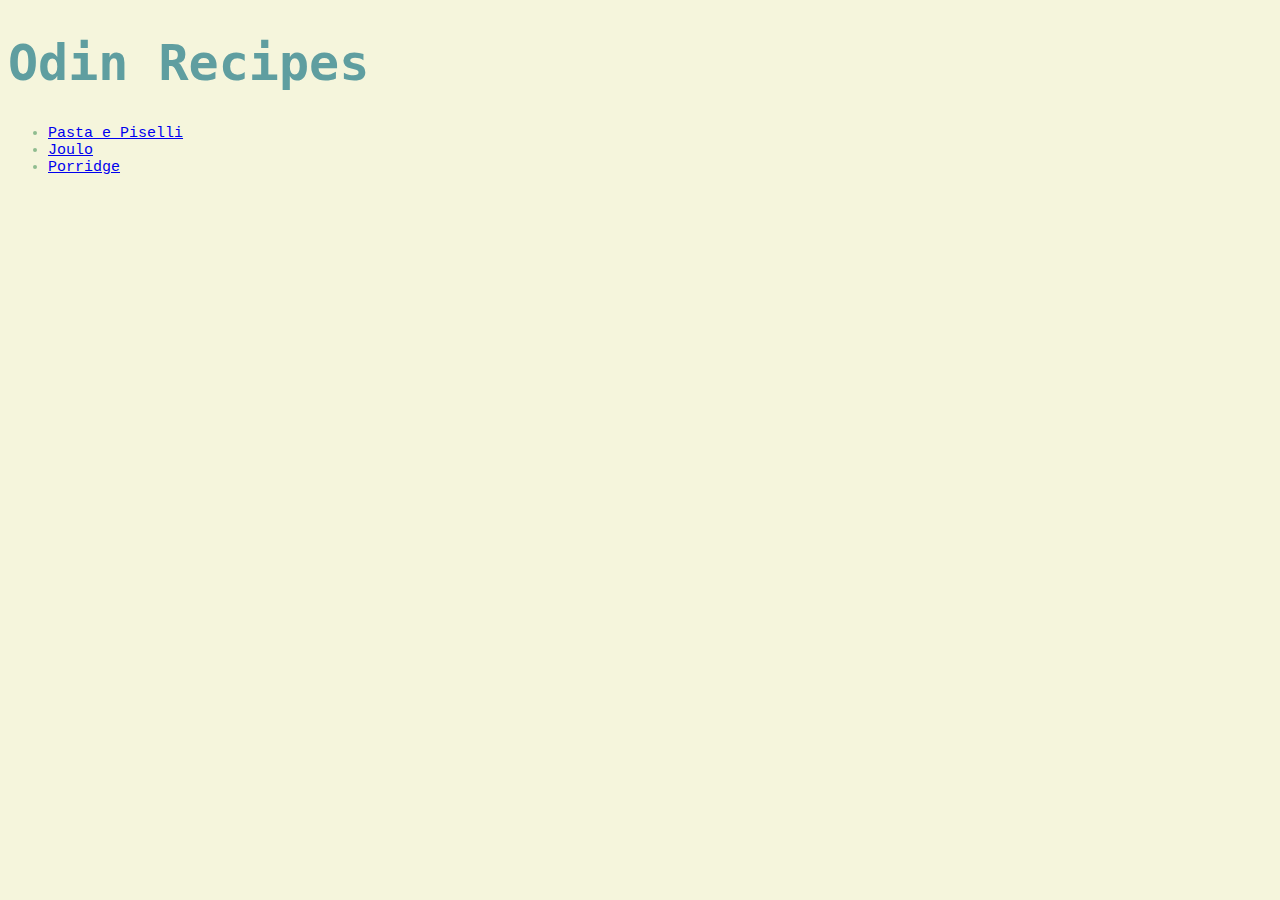
<file: index.html>
<!DOCTYPE html>
<html lang="en">
    <head>
        <meta charset="utf-8">
        <meta name="viewport" content="width=device-width, initial-scale=1.0">
        <title>Odin Recipes</title>
        <link rel="stylesheet" href="style.css">
    </head>

    <body>
        <h1 id="main-title" class="title">Odin Recipes</h1>
            <ul>
                <li><a href="recipes/pastaepiselli.html">Pasta e Piselli</a></li>
                <li><a href="recipes/joulo.html">Joulo</a></li>
                <li><a href="recipes/porridge.html">Porridge</a></li>
            </ul>
    </body>
</html>
</file>
<file: style.css>
body {
    background-color: beige;
    font-family: 'Courier New', Courier, monospace ;
    font-size: 15px;
    color:darkseagreen;
}
.title{
    font-family: "Lucinda Console", monaco, monospace;
    color: cadetblue;
}

#main-title {
    font-size: 50px;
}

.sub.title {
    font-size: 30px;
}

.main.title {
    font-size: 40px;
}

img {
    height: 300px;
    width: auto;
}

.description {
    font-weight: bold;
}
</file>
